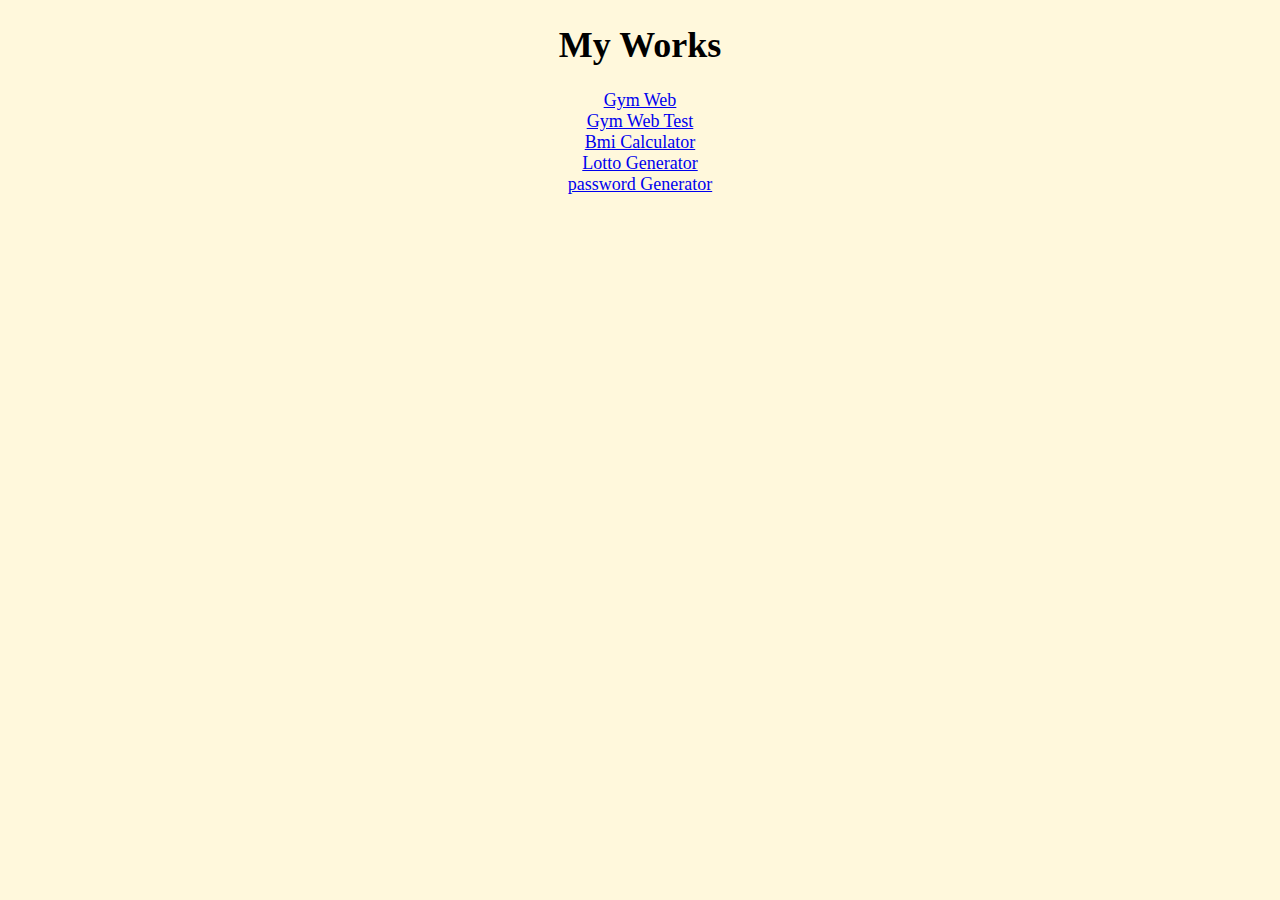
<file: index.html>
<!DOCTYPE html>
<html lang="en">
<head>
    <meta charset="UTF-8">
    <meta http-equiv="X-UA-Compatible" content="IE=edge">
    <meta name="viewport" content="width=device-width, initial-scale=1.0">
    <link rel="stylesheet" href="css/web.css">
    <title>作品預覽</title>
</head>
<h1>My Works</h1>
<body style="text-align:center; font-size:large;">
    <a href="gym.html">Gym Web</a><br>
    <a href="gym1.html">Gym Web Test</a><br>
    <a href="bmi.html">Bmi Calculator</a><br>
    <a href="lottery.html">Lotto Generator</a><br>
    <a href="generator.html">password Generator</a><br>


        
</body>
</html>
</file>
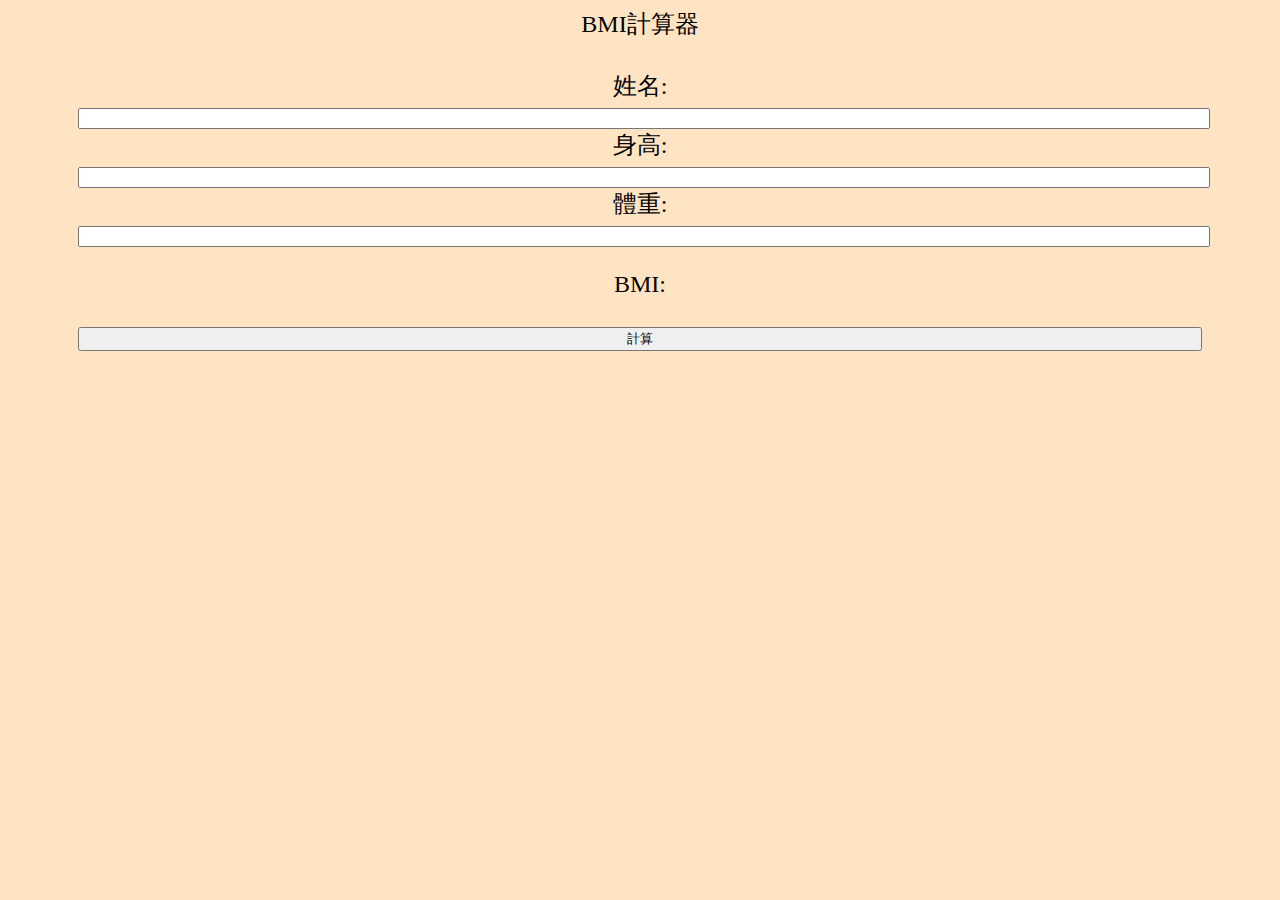
<file: bmi.html>
<!DOCTYPE html>
<html lang="zh-Hant">

<head>
    <meta charset="UTF-8">
    <title>BMI計算</title>
    <link rel="stylesheet" href="css/style.css">

    <style>
        body{
            background-attachment: fixed;
            background-color: bisque;
        }
        form {
            text-align: center;
            border-radius: 10px;
            margin: 10px;
        }

        input {
            text-align: center;
        }

        @media screen and (max-width:1920px) {
            form {
                padding: 20px 60px;
            }

            label,
            input,
            button {
                width: 100%;
            }
        }

        @media screen and (max-width:768px) {

            label,
            input,
            button {
                width: 80%;
            }
        }
    </style>
</head>

<body>
    <div id="container">
        <div class="banner">BMI計算器</div>
        <form action="">
            <label for="name">姓名:</label>
            <input type="text" name="name" id="name">
            <br>
            <label for="height">身高:</label>
            <input type="number" name="height" id="height">
            <br>
            <label for="weight">體重:</label>
            <input type="number" name="weight" id="weight">
            <br>
            <p class="result">BMI:</p>
            <input type="button" id="count" value="計算" onclick="calc()"></button>
        </form>
    </div>
    <script src="js/bmi.js"></script>
</body>

</html>
</file>
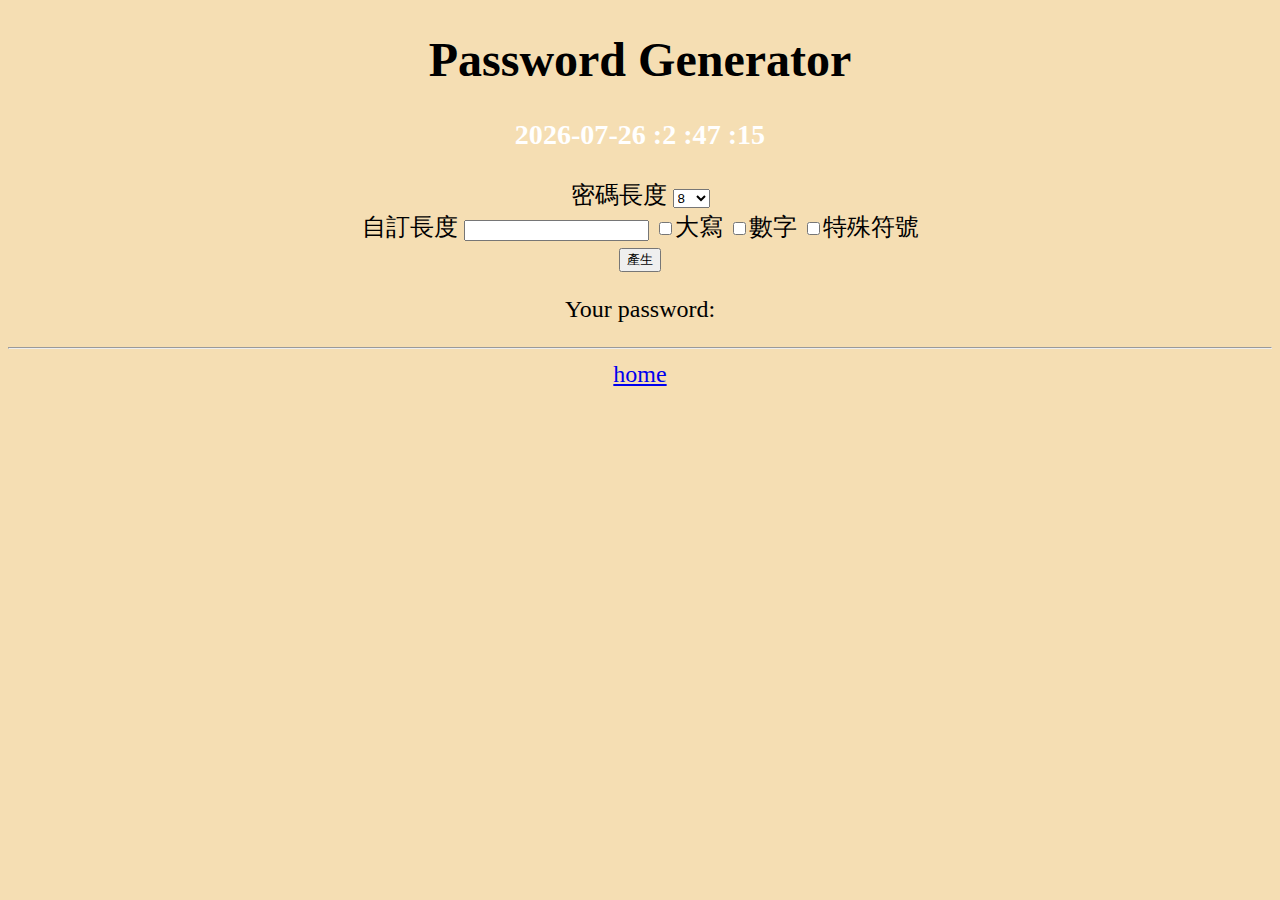
<file: generator.html>
<!DOCTYPE html>
<html lang="en">
<head>
    <meta charset="UTF-8">
    <meta http-equiv="X-UA-Compatible" content="IE=edge">
    <meta name="viewport" content="width=device-width, initial-scale=1.0">
    <title>Hello Django 密碼產生器</title>
    <link rel="stylesheet" href="css/style.css">
    
</head>
<body onload="getTime()">
    <h1>Password Generator</h1>
    <h3 class="showtime">Now Time</h3>
    <form action="">
       <label for="">密碼長度</label>
        <select name="length" id="length">
            <option value="6">6</option>
            <option value="7">7</option>
            <option value="8" selected="selected">8</option>
            <option value="9">9</option>
            <option value="10">10</option>
        </select>
        <br>
        <label for="">自訂長度</label>
        <input type="number" name="number-length" id="number-length">
            <input type="checkbox" name="uppercase" id="confirm">大寫
            <input type="checkbox" name="number" id="confirm1">數字
            <input type="checkbox" name="special" id="confirm2">特殊符號
            <br>
            <input type="button"  id="password" value="產生" onclick="generate()"></button>
            <p class="result">Your password:</p>
        </form>
    <hr>
    <a href="index.html">home</a>
    <script src="js/generator.js"></script>
</body>
</html>
</file>
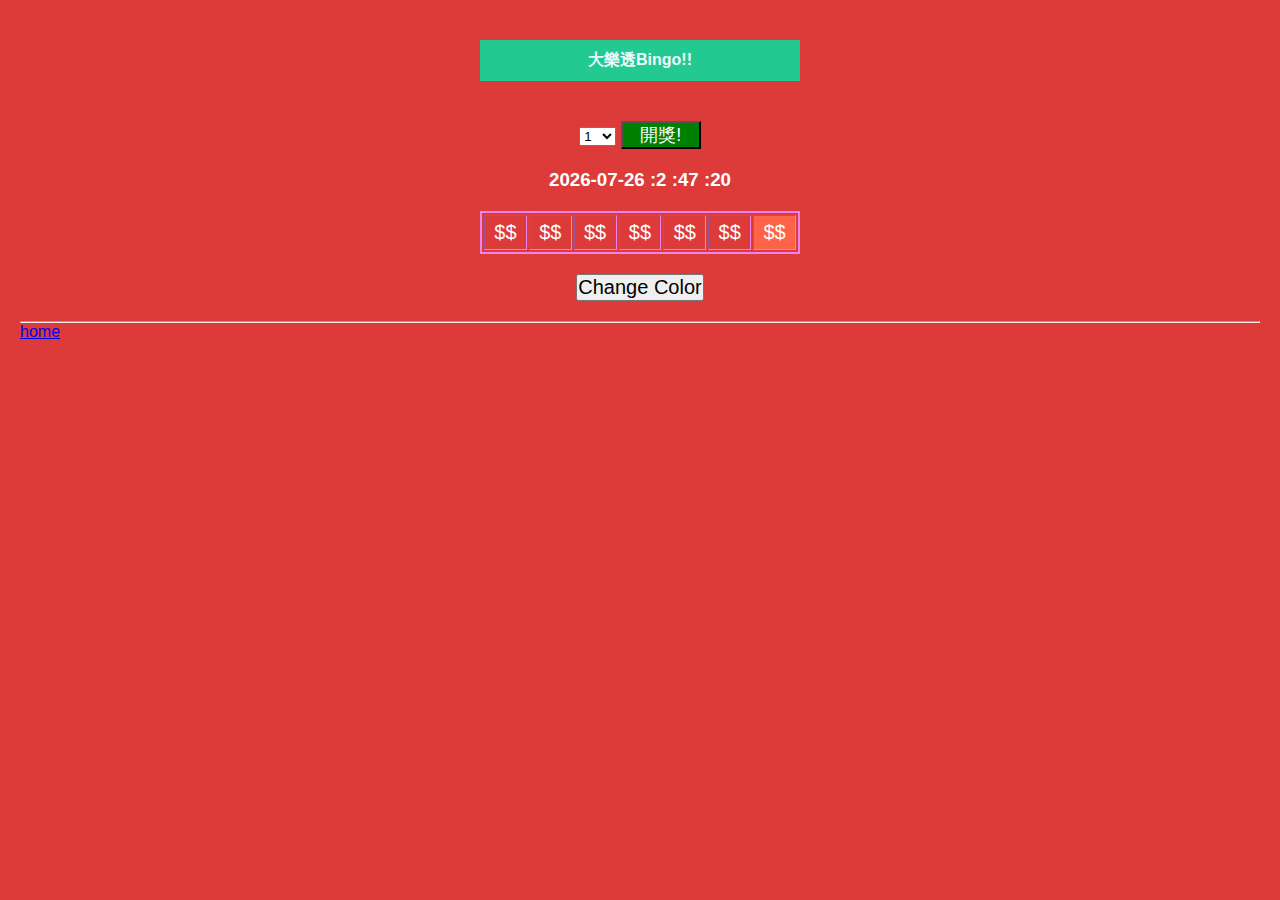
<file: lottery.html>
<!DOCTYPE html>
<html lang="en">

<head>
    <meta charset="UTF-8">
    <meta http-equiv="X-UA-Compatible" content="IE=edge">
    <meta name="viewport" content="width=device-width, initial-scale=1.0">
    <link rel="stylesheet" href="css/lottery.css">
    <title>Lotto Generator</title>

</head>

<body onload="getTime()">
    <div class="container">
        <div id="banner">
            大樂透Bingo!!
        </div>
        <select name="numner-count" id="count-el">
            <option value="1">1</option>
            <option value="2">2</option>
            <option value="3">3</option>
            <option value="4">4</option>
            <option value="5">5</option>
            <option value="6">6</option>
            <option value="7">7</option>
            <option value="8">8</option>
            <option value="9">9</option>
            <option value="10">10</option>
        </select>
        <button class="btn-el">開獎!</button>
        <div>
            <h3 class="showtime">Now Time</h3>
            <table border="1" id="table-el">
                <tr>
                    <td>$$</td>
                    <td>$$</td>
                    <td>$$</td>
                    <td>$$</td>
                    <td>$$</td>
                    <td>$$</td>
                    <td>$$</td>
                </tr>
            </table>
        </div>

        <button class="changecolor">Change Color</button>
        <script src="js/index.js"></script>
    </div>
    <hr>
    <a href="index.html">home</a>
</body>

</html>
</file>
<file: css/web.css>
body {
    background: cornsilk;
    font-family: Microsoft JhengHei, 'Times New Roman', Times, serif;

}

.banner {
    color: rgb(163, 19, 199);
    background-color: rgb(247, 247, 247);
    padding: 20px;
    height: 100;
    text-align: center;
    font-size: 32px;
    border-radius: 10px;
    border: 2px rgb(0, 0, 0) solid;
}

.text-1 {
    font-size: 18px;
    font-weight: bold;
    padding: 0px 20px;
}

.text-2 {
    background-color: rgb(68, 178, 230);
    color: rgb(0, 0, 0);
    border: 2px solid snow;
    padding: 0px auto;
    font-weight: bold;
    font-size: 20px;
}

.sub-title {
    background-color: #4f5e80;
    border-radius: 10px;
    color: snow;
    padding: 5px;
    padding-left: 20px;
}

#picture {
    text-align: center;
}

#picture img {
    border-radius: 10px;
    margin: 0px 5px;

}

#container {
    width: 80%;
    margin: 0px auto;

}

.block-1 {
    text-align: center;

}

.block-1 ol {
    list-style-type: none;
    border: 4px dashed black;
    padding: 10px 0px;
}

.block-2 {
    font-size: 20px;
    font-style: italic;
    background-color: darksalmon;
    border-radius: 10px;
    padding: 10px;
}

.block-2 a {
    color: rgb(56, 133, 158);
}


.block-3 table {
    border: 1px solid black;
    width: 90%;
    margin: 0px auto;
    height: 300px;
    font-size: 20px;
}

.block-3>table>thead>tr>th {
    background-color: rgb(216, 178, 28);
}

.block-3 tr {
    background-color: pink;
    text-align: center;
    font-size: 16px;
}

.block-4 {
    background-color: powderblue;
    padding: 20px;
    text-align: center;
    border-radius: 10px;

}

.block-4 form {
    background-color: red;
    padding-top: 20px 0px;

}

input,
textarea {
    font-size: 20px;
    font-family: 'Lucida Sans', 'Lucida Sans Regular', 'Lucida Grande', 'Lucida Sans Unicode', Geneva, Verdana, sans-serif;

}

input[type="button"] {
    width: 100px;
    background-color: rgb(70, 134, 9);
    color: white;
}


.footer {
    text-align: center;
}

#idol {
    padding: 20px;

}

#idol img {
    border-radius: 20px;
    float: right;
    margin: 20px;
}
</file>
<file: css/style.css>
body{
    background-color: wheat;
    text-align: center;
    font-size: 24px;

}

.message{
    color: red;
}

.showtime {
    margin-top: 20px;
    color: white;
}
</file>
<file: css/lottery.css>
/* *代表全域設定
    前綴.代表class
    前綴#代表id
*/
* {
    padding: 0px;
    margin: 0px;
}

body {
    padding: 20px;
    background-color: rgb(221, 58, 58);
    font-family: Arial, Helvetica, sans-serif;
}

.container {
    width: 80%;
    margin: 20px auto;
    text-align: center;
}

#banner {
    width: 300px;
    margin: 0px auto;
    padding: 10px;
    background-color: rgb(34, 201, 145);
    color: aliceblue;
    font-weight: bold;

}

.showtime {
    margin-top: 20px;
    color: white;
}

table {
    width: 320px;
    margin: 20px auto;
    border: 2px violet solid;
    font-size: 20px;
    color: white;
}

.btn-el {
    margin-top: 40px;
    width: 80px;
    background-color: green;
    font-size: large;
    color: white;
}

.changecolor {
    font-size: 20px;
}

td {
    padding: 5px;
}

/*last-child代表最後一個子元素
   first-child代表第一個
*/
td:last-child {
    background-color: tomato;

}

/*
RWD寫法
會根據設定的螢幕大小改變內容大小
*/
@media screen and(max-width:640px) {
    #banner {
        width: 200px;
        font-size: 24px;
    }

    table {
        width: 220px;
        font-size: 12px;
    }

    .btn-el {
        margin-top: 20px;
    }

}
</file>
